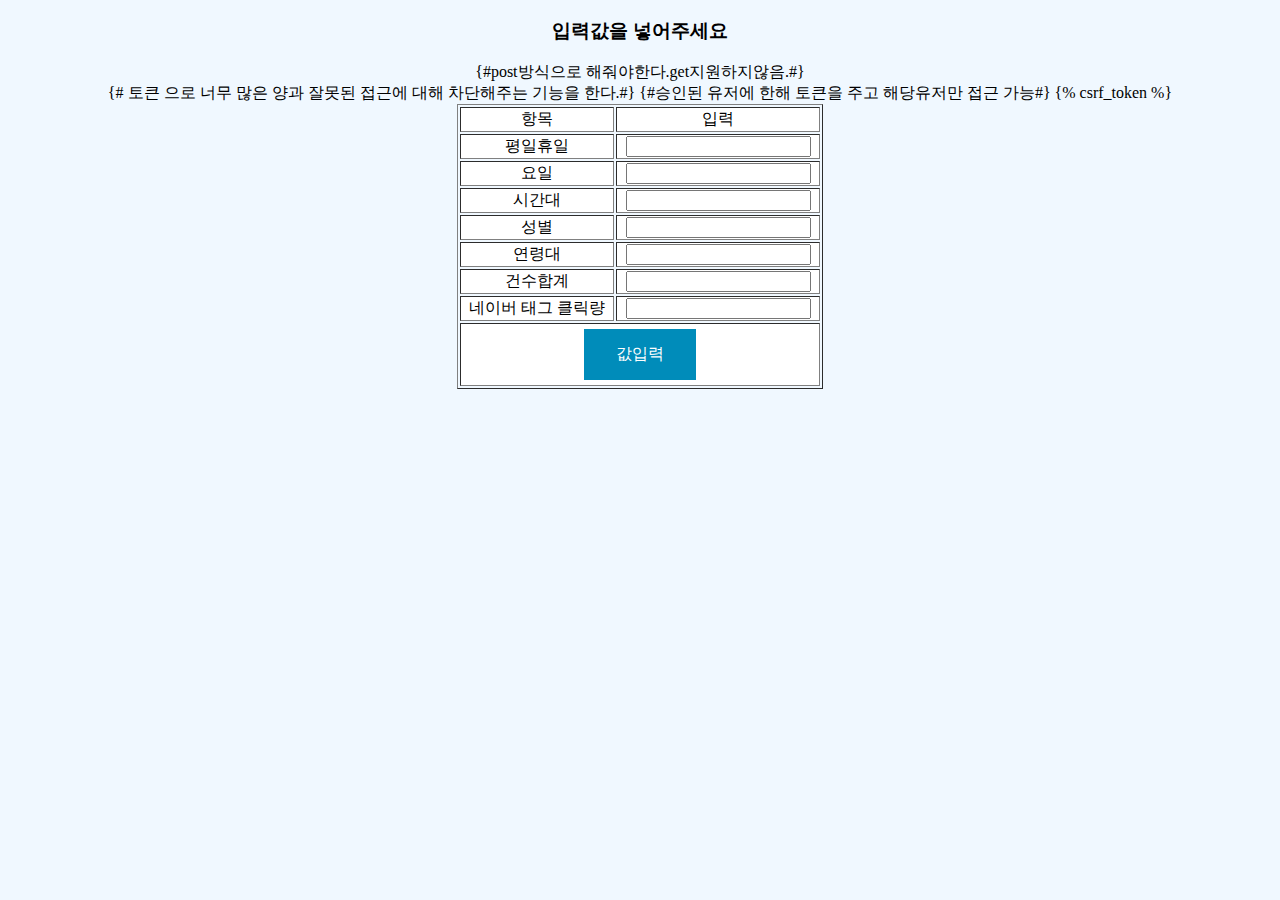
<file: djangoMLProject/templates/ML/insert.html>
<!DOCTYPE html>
<html lang="en">
<head>
    <meta charset="UTF-8">
    <title>ML카테고리분류 예측값 넣는 html</title>
    <style>
        * {
            text-align: center;
            margin: auto;
        }

        body {
            background-color: aliceblue;
        }

        td {
            background: white;
            text-align: center;
        }

        .c1 {
            background: white;
            width: 150px;
        }

        .button {
            border: none;
            color: white;
            padding: 15px 32px;
            text-align: center;
            text-decoration: none;
            display: inline-block;
            font-size: 16px;
            margin: 4px 2px;
            cursor: pointer;
        }

        /* Blue */
        .button2 {
            background-color: #008CBA;
        }
    </style>
</head>
<body>
<br>
<h3>입력값을 넣어주세요</h3>
</br>
{#post방식으로 해줘야한다.get지원하지않음.#}
<form action="/ML/insert2" method="post">
    {# 토큰 으로 너무 많은 양과 잘못된 접근에 대해 차단해주는 기능을 한다.#}
    {#승인된 유저에 한해 토큰을 주고 해당유저만 접근 가능#}
    {% csrf_token %}
    <table border="1">
        <tr>
            <td width="100" class="c1">항목</td>
            <td width="200">입력</td>
        </tr>
        <tr>
            <td width="100" class="c1">평일휴일</td>
            <td width="200">
                <input type="text" name="week1">
            </td>
        </tr>
        <tr>
            <td width="100" class="c1">요일</td>
            <td width="200">
                <input type="text" name="week2">
            </td>
        </tr>
        <tr>
            <td width="100" class="c1">시간대</td>
            <td width="200">
                <input type="text" name="hour">
            </td>
        </tr>
        <tr>
            <td width="100" class="c1">성별</td>
            <td width="200">
                <input type="text" name="gender">
            </td>
        </tr>
        <tr>
            <td width="100" class="c1">연령대</td>
            <td width="200">
                <input type="text" name="age">
            </td>
        </tr>
        <tr>
            <td width="100" class="c1">건수합계</td>
            <td width="200">
                <input type="text" name="size">
            </td>
        </tr>
        <tr>
            <td width="100" class="c1">네이버 태그 클릭량</td>
            <td width="200">
                <input type="text" name="tag_click">
            </td>
        </tr>
        <tr>
            <td colspan="2">
                <button class="button button2">값입력</button>
            </td>
        </tr>
    </table>
</form>
</body>
</html>
</file>
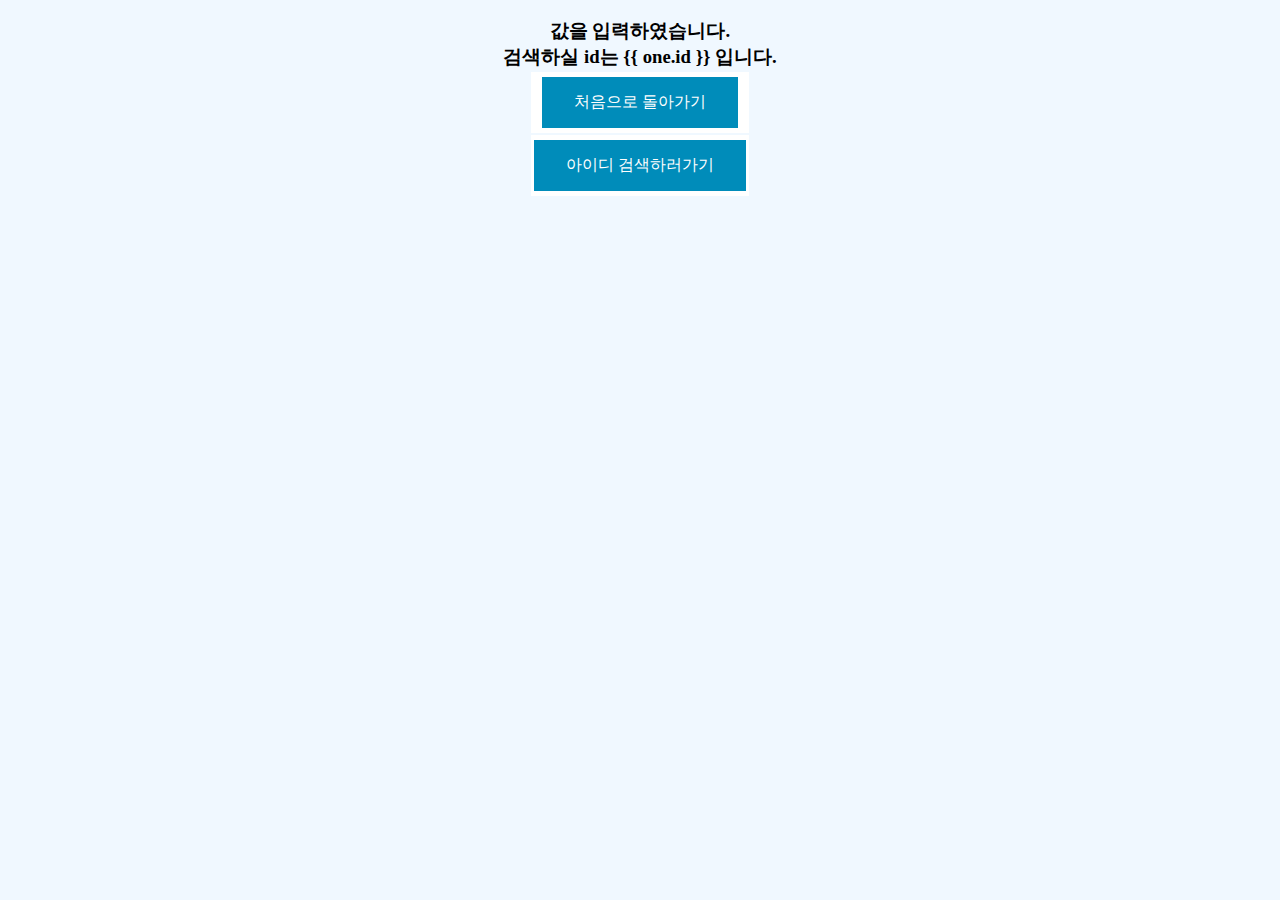
<file: djangoMLProject/templates/ML/insert2.html>
<!DOCTYPE html>
<html lang="en">
<head>
    <meta charset="UTF-8">
    <title>Title</title>
    <style>
        * {
            text-align: center;
            margin: auto;
        }

        body {
            background-color: aliceblue;
        }

        td {
            background: white;
            text-align: center;
        }

        .c1 {
            background: white;
            width: 150px;
        }

        .button {
            border: none;
            color: white;
            padding: 15px 32px;
            text-align: center;
            text-decoration: none;
            display: inline-block;
            font-size: 16px;
            margin: 4px 2px;
            cursor: pointer;
        }

        /* Blue */
        .button2 {
            background-color: #008CBA;
        }
    </style>
</head>
<body>
<br>
<h3>값을 입력하였습니다.</h3>
<h3>검색하실 id는 {{ one.id }} 입니다.</h3>

<table>
    <tr>
        <td>
            <a href="/">
                <button class="button button2">처음으로 돌아가기</button>
            </a>
        </td>
    </tr>
    <tr>
        <td>
            <a href="/ML/one">
                <button class="button button2">아이디 검색하러가기</button>
            </a>
        </td>
    </tr>
</table>
</body>
</html>
</file>
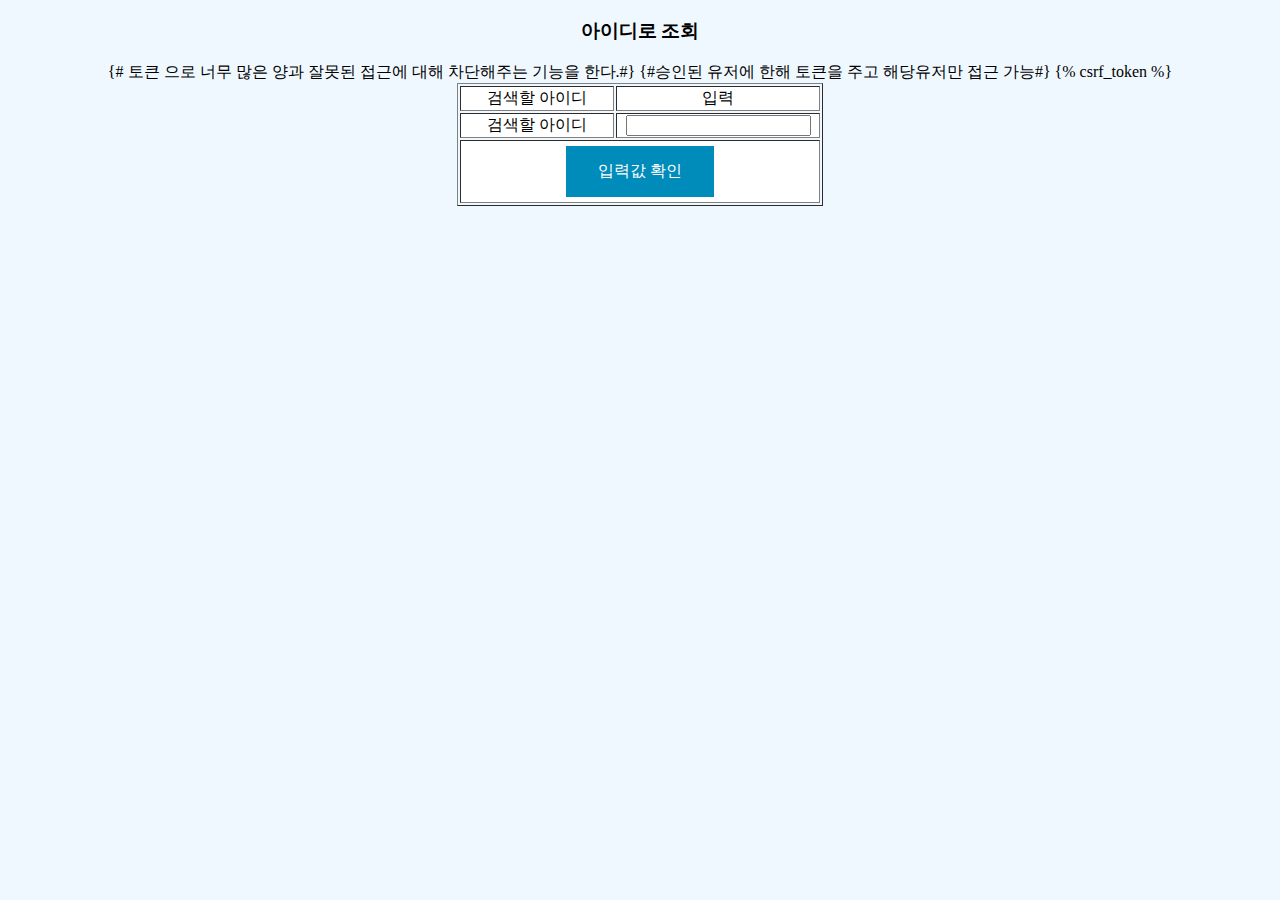
<file: djangoMLProject/templates/ML/one.html>
<!DOCTYPE html>
<html lang="en">
<head>
    <meta charset="UTF-8">
    <title>Title</title>
    <style>
        * {
            text-align: center;
            margin: auto;
        }

        body {
            background-color: aliceblue;
        }

        td {
            background: white;
            text-align: center;
        }

        .c1 {
            background: white;
            width: 150px;
        }

        .button {
            border: none;
            color: white;
            padding: 15px 32px;
            text-align: center;
            text-decoration: none;
            display: inline-block;
            font-size: 16px;
            margin: 4px 2px;
            cursor: pointer;
        }

        /* Blue */
        .button2 {
            background-color: #008CBA;
        }
    </style>
</head>
<body>
<br>
<h3>아이디로 조회</h3>
<br>
<form action="/ML/one2" method="post">
    {# 토큰 으로 너무 많은 양과 잘못된 접근에 대해 차단해주는 기능을 한다.#}
    {#승인된 유저에 한해 토큰을 주고 해당유저만 접근 가능#}
    {% csrf_token %}
    <table border="1">
        <tr>
            <td width="100" class="c1">검색할 아이디</td>
            <td width="200">입력</td>
        </tr>
        <tr>
            <td width="100" class="c1">검색할 아이디</td>
            <td width="200">
                <input type="text" name="id">
            </td>
        <tr>
            <td colspan="2">
                <button class="button button2">입력값 확인</button>
            </td>
        </tr>
    </table>
</form>
</body>
</html>
</file>
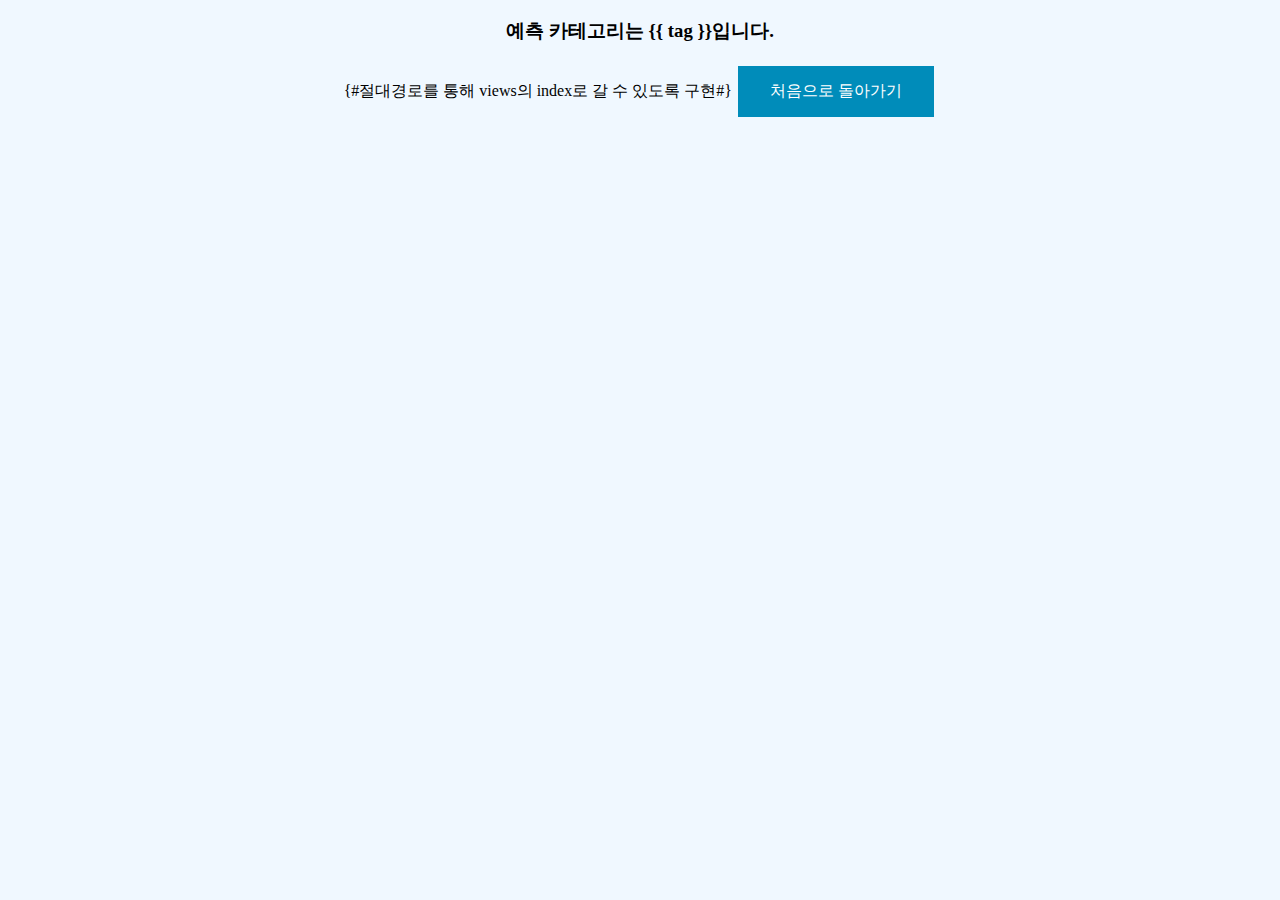
<file: djangoMLProject/templates/ML/output.html>
<!DOCTYPE html>
<html lang="en">
<head>
    <style>
        * {
            text-align: center;
            margin: auto;
        }

        body {
            background-color: aliceblue;
        }

        .button {
            border: none;
            color: white;
            padding: 15px 32px;
            text-align: center;
            text-decoration: none;
            display: inline-block;
            font-size: 16px;
            margin: 4px 2px;
            cursor: pointer;
        }

        /* Blue */
        .button2 {
            background-color: #008CBA;
        }
    </style>
    <meta charset="UTF-8">
    <title>예측 결과</title>
</head>
<body>
<br>
<h3 align="center" style="margin: auto;">예측 카테고리는 {{ tag }}입니다.</h3>
<br>
<tr>
    <td>
        {#절대경로를 통해 views의 index로 갈 수 있도록 구현#}
        <a href="/">
            <button class="button button2">
                처음으로 돌아가기
            </button>
        </a>
    </td>
</tr>
</body>
</html>
</file>
